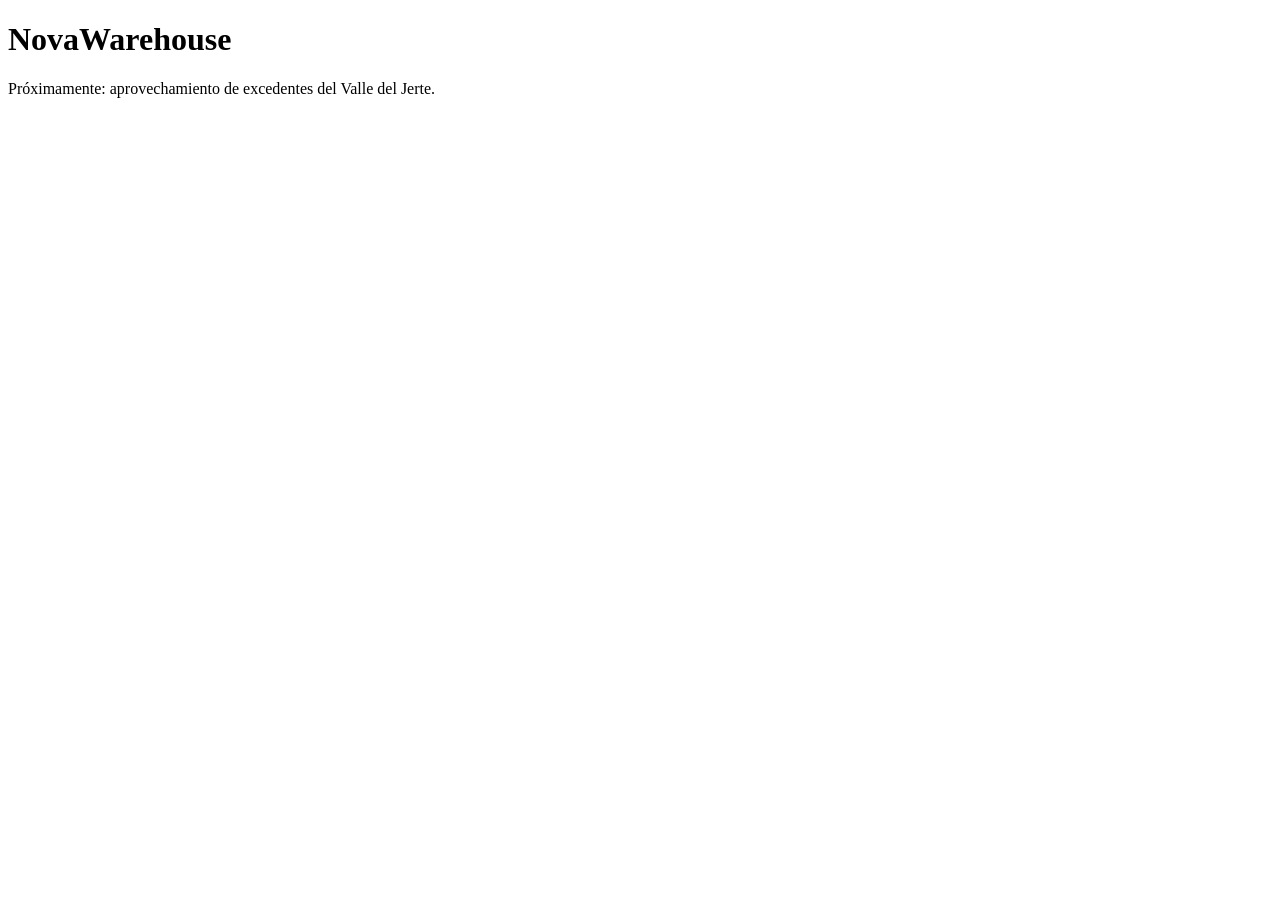
<file: public/index.html>
<!doctype html>
<html lang="es">
  <head>
    <meta charset="UTF-8" />
    <title>NovaHarvest</title>
  </head>
  <body>
    <h1>NovaWarehouse</h1>
    <p>Próximamente: aprovechamiento de excedentes del Valle del Jerte.</p>
  </body>
</html>
</file>
